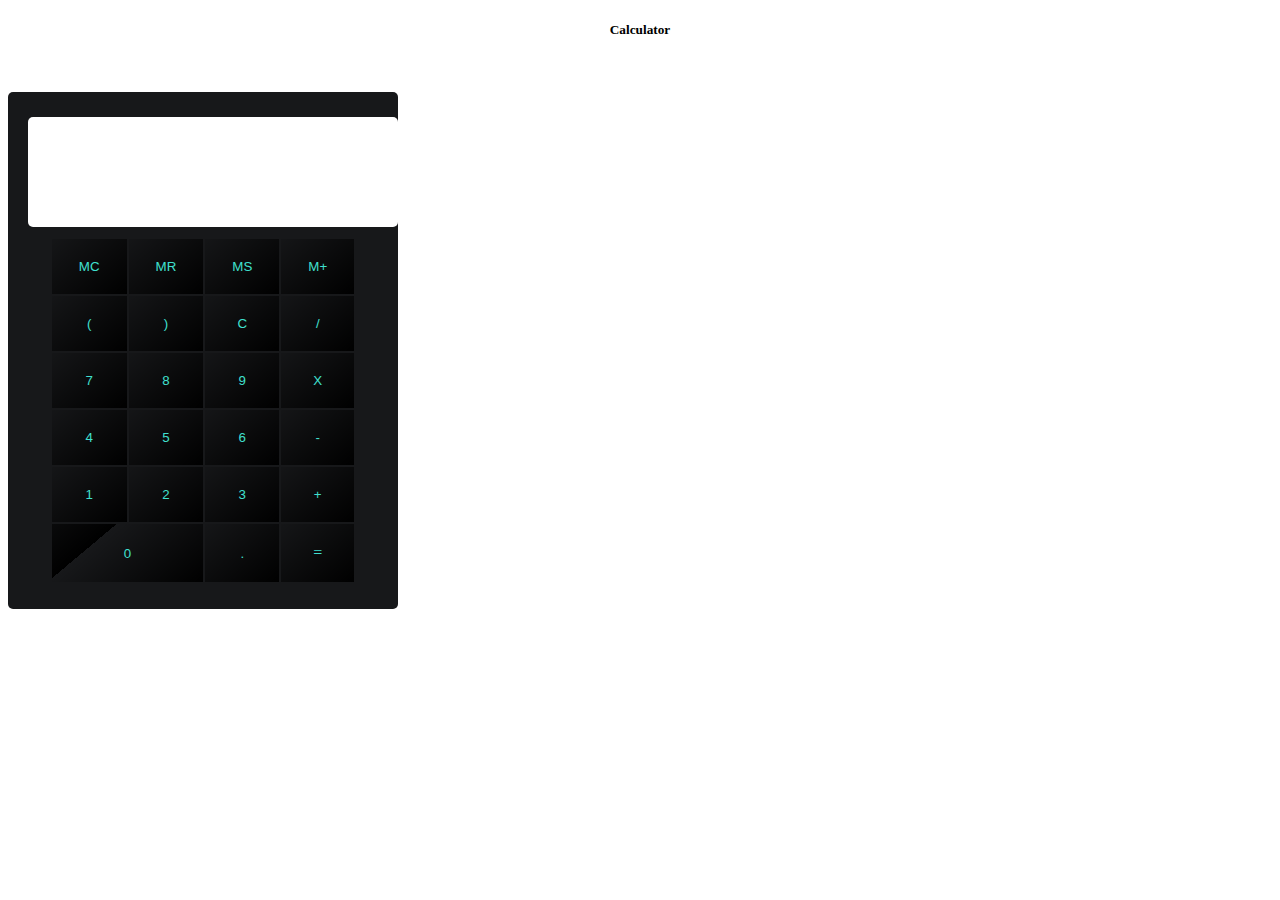
<file: Task 1/index.html>
<!DOCTYPE html>
<html lang="en">
<head>
  <meta charset="UTF-8">
  <meta name="viewport" content="width=device-width, initial-scale=1.0">
  <title>JavaScript Calculator</title>
  <link rel="stylesheet" href="https://stackpath.bootstrapcdn.com/bootstrap/5.0.0-alpha1/css/bootstrap.min.css" integrity="sha384-r4NyP46KrjDleawBgD5tp8Y7UzmLA05oM1iAEQ17CSuDqnUK2+k9luXQOfXJCJ4I" crossorigin="anonymous">
  <script src="https://cdn.jsdelivr.net/npm/popper.js@1.16.0/dist/umd/popper.min.js" integrity="sha384-Q6E9RHvbIyZFJoft+2mJbHaEWldlvI9IOYy5n3zV9zzTtmI3UksdQRVvoxMfooAo" crossorigin="anonymous"></script>
  <script src="https://stackpath.bootstrapcdn.com/bootstrap/5.0.0-alpha1/js/bootstrap.min.js" integrity="sha384-oesi62hOLfzrys4LxRF63OJCXdXDipiYWBnvTl9Y9/TRlw5xlKIEHpNyvvDShgf/" crossorigin="anonymous"></script>
  <link rel="stylesheet" href="style.css">
</head>
<body>
    <h5 class="head">Calculator</h5>
    <div class="container pt-5">
        <div class="row ">
            <div class="col text-center">
                <div class="calculator">
                    <div class="outInArea">
                        <input type="text" name="inputOutput" id="input">
                    <table >
                        <tr cellspacing='50'>
                            <td><button id="sub">MC</button></td>
                            <td><button>MR</button></td>
                            <td><button>MS</button></td>
                            <td><button>M+</button></td>
                        </tr>
                        <tr>
                            <td><button>(</button></td>
                            <td><button>)</button></td>
                            <td><button id="clear">C</button></td>
                            <td><button>/</button></td>
                        </tr>
                        <tr>
                            <td><button>7</button></td>
                            <td><button>8</button></td>
                            <td><button>9</button></td>
                            <td><button>X</button></td>
                        </tr>
                        <tr>
                            <td><button>4</button></td>
                            <td><button>5</button></td>
                            <td><button>6</button></td>
                            <td><button>-</button></td>
                        </tr>
                        <tr>
                            <td><button>1</button></td>
                            <td><button>2</button></td>
                            <td><button>3</button></td>
                            <td><button>+</button></td>
                        </tr>
                        <tr>
                            <td colspan="2"><button>0</button></td>
                            <td><button>.</button></td>
                            <td><p id="equal">=</p></td>
                        </tr>
                    </table>
                </div>
            </div>
        </div>
    </div>
<script src="app.js"></script>
</body>
</html>
</file>
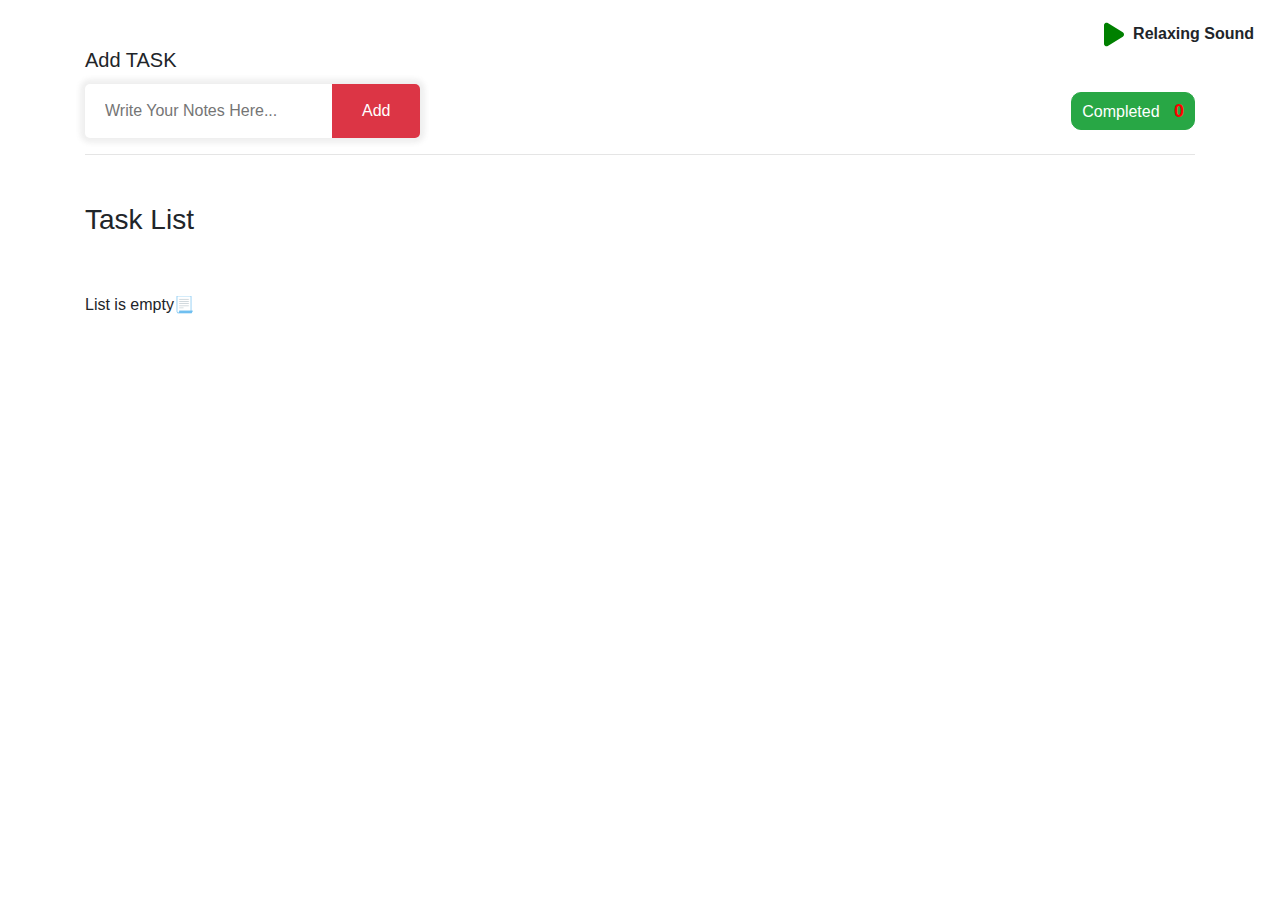
<file: Task 3/index.html>
<!DOCTYPE html>
<html lang="en">

<head>
    <meta charset="UTF-8">
    <meta http-equiv="X-UA-Compatible" content="IE=edge">
    <meta name="viewport" content="width=device-width, initial-scale=1.0">
    <title>To-Do WebApp - Task 3</title>
    <link rel="stylesheet" href="https://maxcdn.bootstrapcdn.com/bootstrap/4.0.0/css/bootstrap.min.css"
        integrity="sha384-Gn5384xqQ1aoWXA+058RXPxPg6fy4IWvTNh0E263XmFcJlSAwiGgFAW/dAiS6JXm" crossorigin="anonymous">
    <link rel="stylesheet" href="https://cdnjs.cloudflare.com/ajax/libs/font-awesome/6.2.1/css/all.min.css"
        integrity="sha512-MV7K8+y+gLIBoVD59lQIYicR65iaqukzvf/nwasF0nqhPay5w/9lJmVM2hMDcnK1OnMGCdVK+iQrJ7lzPJQd1w=="
        crossorigin="anonymous" referrerpolicy="no-referrer" />
    <link rel="stylesheet" href="style.css">
</head>

<body>

    <div class="music">
        <p>
            <img id="playSound" class="playsound" src="./play-solid.svg" alt="">
            Relaxing Sound
        </p>
    </div>
    <div class="container py-5 mx-auto">
        <!-- Task input section began -->
        <div class="noteDiv">
            <h5 class="card-title">Add TASK</h5>
            <div>
                <div class="card-pd d-flex">
                    <input class="addNote" id="addNote" placeholder="Write Your Notes Here..."></input>
                    <button class="btn btn-danger" id="inputTask">Add</button>
                </div>
                <div>
                    <p class="completed btn" id="allCompletedTask">Completed <span id="completedNumber">0</span></p>
                </div>
            </div>
        </div>
        <hr>
        <div class="task-list">
            <h3 id="insertName">Task List</h3>
            <div class="row py-5 mx-auto d-flex" id="pushNote">

            </div>
        </div>
    </div>

    <section class="taskC hide">
        <img class="playsound close" src="./xmark-solid.svg" alt="">
        <h3 class="title">Completed Task</h3>
        <div class="taskComplete">
            <div class="row mx-2 py-5" id="pushComplete">
            </div>
        </div>
    </section>
    <audio id="sound"></audio>
    <audio id="relax"></audio>
    <script src="app.js"></script>
</body>

</html>
</file>
<file: Task 1/style.css>
.head{
    text-align: center;
}
button:focus{
    outline: none;
}
button{
    border: none;
    background-color: transparent
}
.calculator{
    display: inline-block;
    background: #17181a;
    padding: 25px 20px;
    margin-top: 2rem;
    color: #fff;
    width: 350px;
    text-align: center;
    border-radius: 5px;
}
input {
    width: 100%;
    outline: none;
    border: none;
    padding: 10px 10px;
}
#input {
    border-radius: 5px;
    height: 90px;
    font-size: 25px;
    color: #3bae3f;
}
#output{
    font-size: 22px;
    border-radius: 0 0 5px 5px;
}
.calculator table{
    margin: auto;
}

table{
    margin-top: 10px !important;

}
table tr td {
    padding: 10px 12px;
    background: repeating-linear-gradient(320deg, black, transparent 100px);
}
table tr td button{
    padding: 10px 15px;
    color: turquoise;
}

table tr td p{
    padding: 10px 15px;
    color: turquoise;
    margin: 0;
    cursor: pointer;
}
</file>
<file: Task 3/style.css>
p{
    margin-bottom: 0 !important;
}

.card-pd {
    padding: 0;
    background-color: white;
    max-width: 400px;
    border-radius: 5px;
    box-shadow: 0 0 5px 5px rgba(100, 100, 100, 0.1);
}

#pushNote {
    justify-content: center;
    gap: 10px;
}

.card-pd input {
    border: none;
    border-radius: 0 !important;
    padding: 10px;
    width: 100%;
    outline: none;
    padding: 15px 20px !important;
    background: transparent;
}

.card-pd button {
    color: #fff;
    border: none;
    padding: 15px 30px;
    border-radius: 0 5px 5px 0;
}

.task-list {
    margin-top: 3rem;
}

.card-pd input {
    background: transparent;
}

.navbar-nav {
    width: 100%;
    display: flex;
    justify-content: space-between;
}

.completed {
    margin: 0;
}

.completed {
    color: #fff;
    border-radius: 10px;
    padding: 5px 10px;
    background-color: #28a745;
    border-color: #28a745;
}

.completed span {
    font-weight: bold;
    margin-left: 10px;
    font-size: 1.12rem;
}

.todoCard {
    position: relative;
    background-color: white;
    border-radius: 6px;
    color: #000 !important;
    box-shadow: 0 0 5px 0 rgba(40, 6, 190, 0.5);
    color: #fff;
    border: none;
}

.res-form {
    visibility: hidden;
}


.music {
    position: absolute;
    top: 1rem;
    right: 1rem;
    padding: 5px 10px;
    border-radius: 10px;

}

.playsound {
    width: 20px;
    cursor: pointer;
    margin-right: 5px;
}
.noteDiv > div{
    display: flex;
    justify-content: space-between;
    align-items: center;
}

.close {
    margin: 30px;
    z-index: 9999999;
    cursor: pointer;
}

.music p {
    font-weight: 600;
    margin-bottom: 0 !important;
}

.taskC {
    z-index: 111;
    background-color: rgba(0, 0, 0, 0.1);
    width: 100vw;
    height: 100vh;
    top: 0;
    left: 0;
    right: 0;
    position: absolute;
    backdrop-filter: blur(5px);
}

.taskComplete {
    max-width: 800px;
    height: 500px;
    margin: auto;
    overflow-y: scroll;
    overflow-x: hidden;
}
#pushComplete{
    flex-direction: column;
}
#tskbox{
    width: 90%;
    margin: auto;
}
.hide {
    display: none;
}

.open {
    display: block;
}

.title {
    margin-top: 4rem;
    font-family: 'Gill Sans', 'Gill Sans MT', Calibri, 'Trebuchet MS', sans-serif;
    text-transform: uppercase;
    font-weight: 600;
    text-align: center;
    background: linear-gradient(180deg, rgb(234, 0, 255), rgb(82, 4, 228));
    background-clip: text;
    -webkit-background-clip: text;
    -webkit-text-fill-color: transparent;
}

#pushNote {
    display: flex;
    justify-content: flex-start !important;
}

.card-text {
    font-size: 1.5rem;
    font-weight: 600;
    text-transform: capitalize;
    margin-bottom: 1rem;
}

@media (max-width: 991px) {
    .res-form {
        visibility: visible;
    }

    .completed {
        margin-top: 20px;
    }

    #pushNote {
        gap: 10px;
        flex-direction: column !important;
        justify-content: center;
    }
    .noteDiv > div{
        flex-direction: column;
    }
    #tskbox{
        margin-left: 0;
    }
}
i{
    height: 30px;
}

.card-number{
    position: absolute;
    top: 0;
    left: 10px;    
    font-size: 2rem;
    opacity: 0.3;
    font-weight: 700;
}
.ncTask{
    padding-left: 2rem;
}
.gap{
    gap: 10px;
}
</file>
